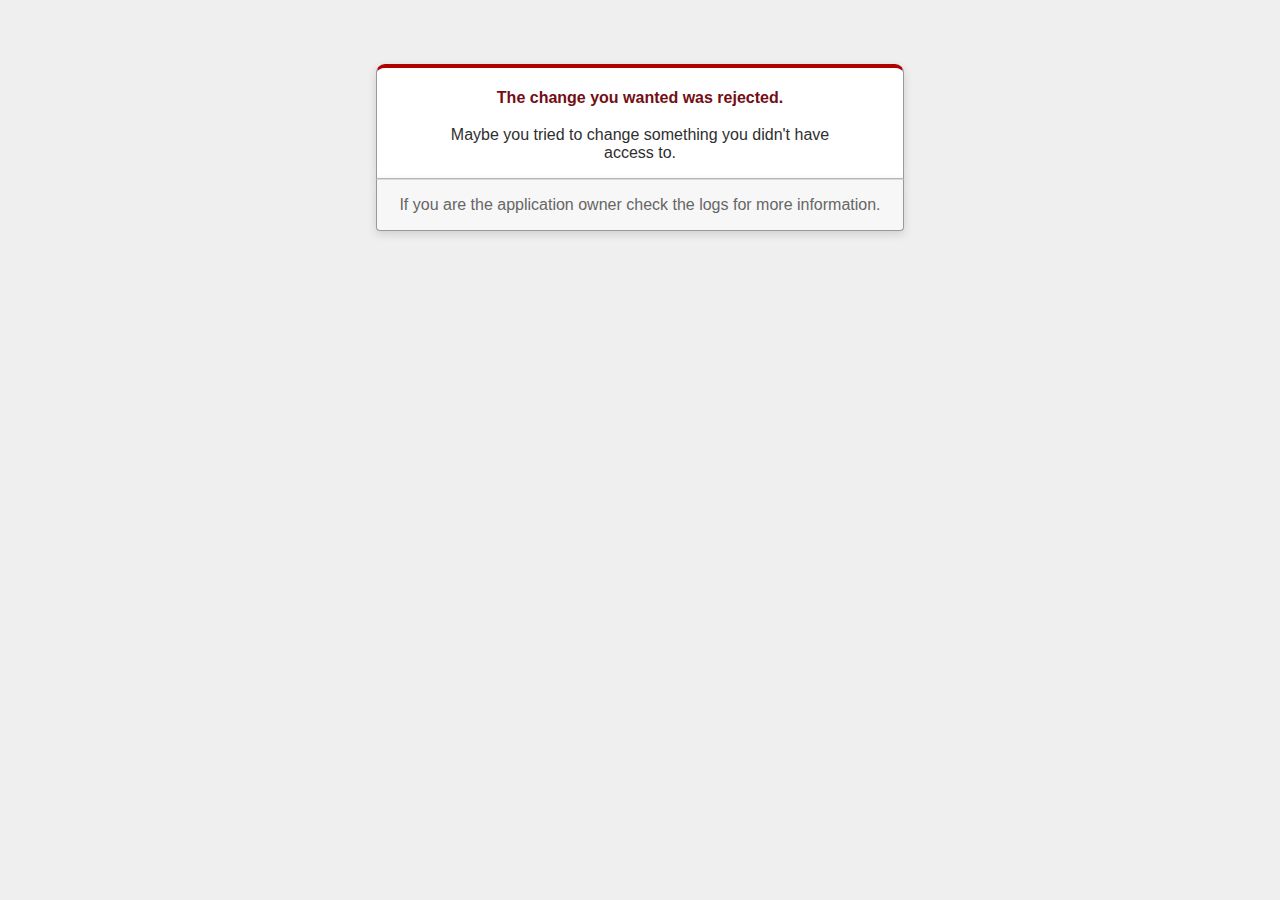
<file: rps-css/public/422.html>
<!DOCTYPE html>
<html>
<head>
  <title>The change you wanted was rejected (422)</title>
  <meta name="viewport" content="width=device-width,initial-scale=1">
  <style>
  .rails-default-error-page {
    background-color: #EFEFEF;
    color: #2E2F30;
    text-align: center;
    font-family: arial, sans-serif;
    margin: 0;
  }

  .rails-default-error-page div.dialog {
    width: 95%;
    max-width: 33em;
    margin: 4em auto 0;
  }

  .rails-default-error-page div.dialog > div {
    border: 1px solid #CCC;
    border-right-color: #999;
    border-left-color: #999;
    border-bottom-color: #BBB;
    border-top: #B00100 solid 4px;
    border-top-left-radius: 9px;
    border-top-right-radius: 9px;
    background-color: white;
    padding: 7px 12% 0;
    box-shadow: 0 3px 8px rgba(50, 50, 50, 0.17);
  }

  .rails-default-error-page h1 {
    font-size: 100%;
    color: #730E15;
    line-height: 1.5em;
  }

  .rails-default-error-page div.dialog > p {
    margin: 0 0 1em;
    padding: 1em;
    background-color: #F7F7F7;
    border: 1px solid #CCC;
    border-right-color: #999;
    border-left-color: #999;
    border-bottom-color: #999;
    border-bottom-left-radius: 4px;
    border-bottom-right-radius: 4px;
    border-top-color: #DADADA;
    color: #666;
    box-shadow: 0 3px 8px rgba(50, 50, 50, 0.17);
  }
  </style>
</head>

<body class="rails-default-error-page">
  <!-- This file lives in public/422.html -->
  <div class="dialog">
    <div>
      <h1>The change you wanted was rejected.</h1>
      <p>Maybe you tried to change something you didn't have access to.</p>
    </div>
    <p>If you are the application owner check the logs for more information.</p>
  </div>
</body>
</html>
</file>
